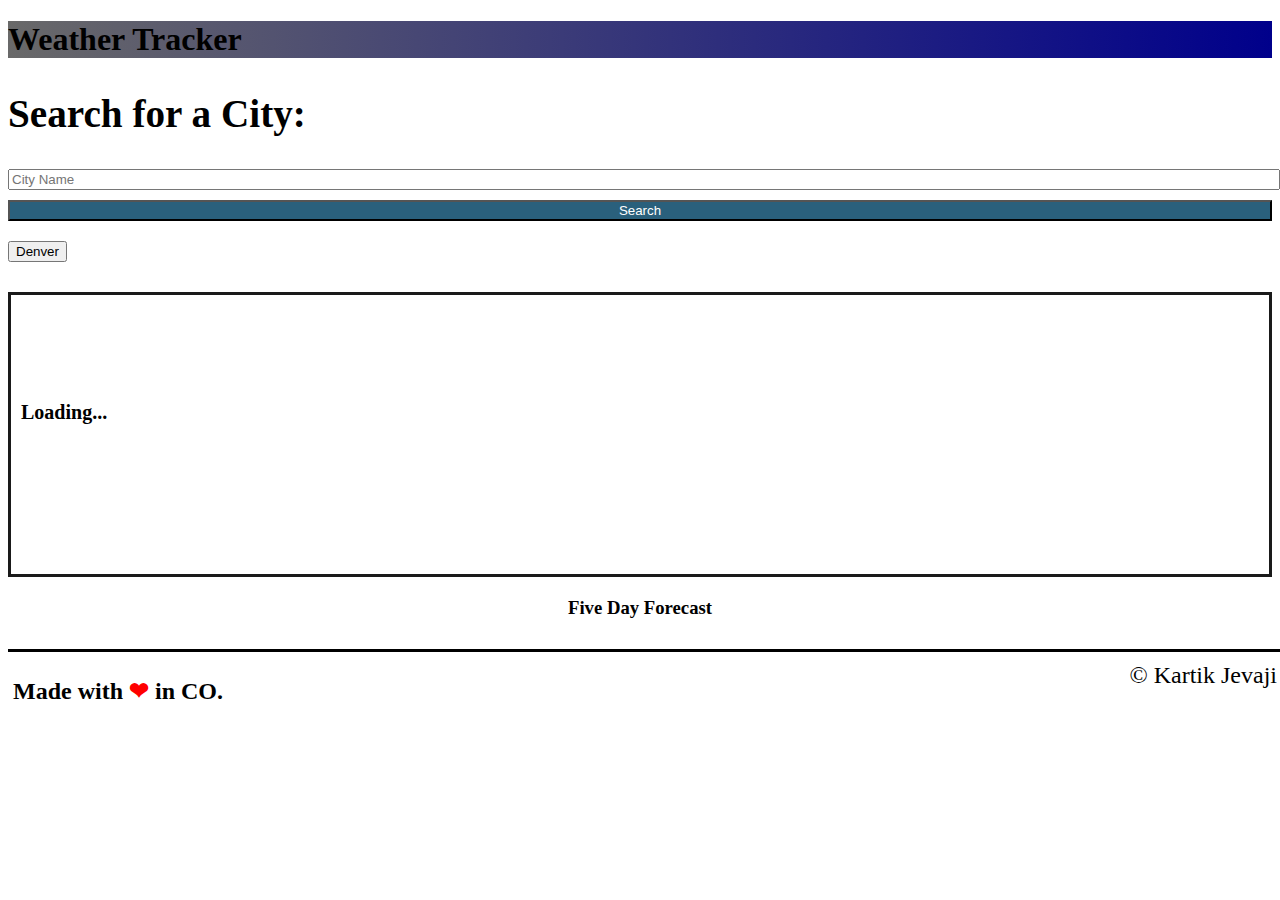
<file: index.html>
<!doctype html>
<html lang="en">
<head>
    <meta charset="UTF-8">
    <meta name="viewport"
          content="width=device-width, user-scalable=no, initial-scale=1.0, maximum-scale=1.0, minimum-scale=1.0">
    <meta http-equiv="X-UA-Compatible" content="ie=edge">

    <!-- Styles -->
    <link rel="stylesheet" href="https://cdnjs.cloudflare.com/ajax/libs/bootstrap/4.6.1/css/bootstrap.min.css" integrity="sha512-T584yQ/tdRR5QwOpfvDfVQUidzfgc2339Lc8uBDtcp/wYu80d7jwBgAxbyMh0a9YM9F8N3tdErpFI8iaGx6x5g==" crossorigin="anonymous" referrerpolicy="no-referrer" />
    <link rel="stylesheet" href="https://cdnjs.cloudflare.com/ajax/libs/font-awesome/5.15.4/css/all.min.css" integrity="sha512-1ycn6IcaQQ40/MKBW2W4Rhis/DbILU74C1vSrLJxCq57o941Ym01SwNsOMqvEBFlcgUa6xLiPY/NS5R+E6ztJQ==" crossorigin="anonymous" referrerpolicy="no-referrer" />
    <link rel="stylesheet" href="./assets/css/styles.css" />

    <title>Weather Tracker</title>
</head>
<body>

<header id="title" class="container-fluid">
    <div class="row">
        <div  class="col">
            <h1 class="text-center mw-100 text-light">Weather Tracker</h1>
        </div>
    </div>
</header>

<main class="container">
    <div class="row">
        <!-- Search -->
        <aside class="col-4">
            <!-- City Search -->
            <div>
                <h2 id="citySearch">
                    Search for a City:
                </h2>
                <input class="form-control form-control-md" id="cityInput" type="text" placeholder="City Name"/>
                <button id="search-button" class="">Search</button>
            </div>

            <!-- Past City List -->
            <div id="city-list" class="d-flex flex-column">


            </div>
        </aside>


        <section class="col-8">
            <!-- Current Weather Conditions -->
            <div id="current" class="container">
                <h2></h2>
                <div class="d-flex justify-content-around align-items-center row">
                    <h1 id="cityName"></h1>
                    <h3 id="currentDate"></h3>
                </div>
                <div class="d-flex flex-column justify-content-center align-items-center">
                    <img id="currentIcon">
                    <h3 id="weatherDesc"></h3>
                    <p id="currentTemp">Loading...</p>
                    <p id="currentWind"></p>
                    <p id="currentHumid"></p>
                    <p id="currentUV"></p>
                </div>
            </div>
            <!-- Five Day Forecast -->
            <h3 id="fiveDay">Five Day Forecast</h3>
            <div class="row" id="forecast-row"></div>
        </section>

    </div>

</main>




<!-- footer -->
<footer>
    <h2>
        Made with <span style="color: red;">&#x2764;</span> in CO.
    </h2>
    <div>
        &copy; Kartik Jevaji
    </div>
</footer>

<script src="https://cdnjs.cloudflare.com/ajax/libs/jquery/3.6.0/jquery.min.js" integrity="sha512-894YE6QWD5I59HgZOGReFYm4dnWc1Qt5NtvYSaNcOP+u1T9qYdvdihz0PPSiiqn/+/3e7Jo4EaG7TubfWGUrMQ==" crossorigin="anonymous" referrerpolicy="no-referrer"></script>
<script src="https://cdnjs.cloudflare.com/ajax/libs/bootstrap/4.6.1/js/bootstrap.min.js" integrity="sha512-UR25UO94eTnCVwjbXozyeVd6ZqpaAE9naiEUBK/A+QDbfSTQFhPGj5lOR6d8tsgbBk84Ggb5A3EkjsOgPRPcKA==" crossorigin="anonymous" referrerpolicy="no-referrer"></script>
<script src="./assets/js/script.js"></script>

</body>
</html>
</file>
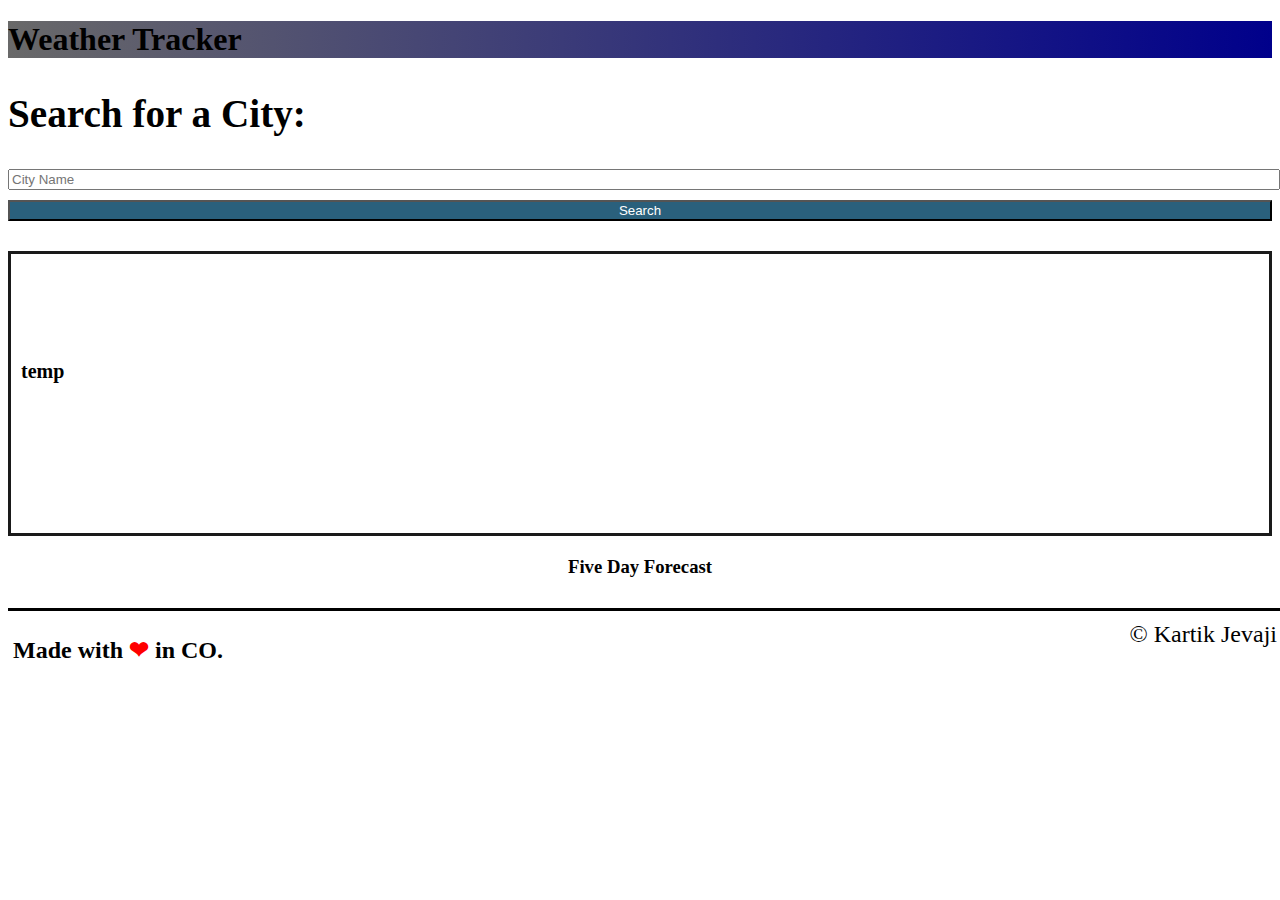
<file: scratch.html>
<!doctype html>
<html lang="en">
<head>
    <meta charset="UTF-8">
    <meta name="viewport"
          content="width=device-width, user-scalable=no, initial-scale=1.0, maximum-scale=1.0, minimum-scale=1.0">
    <meta http-equiv="X-UA-Compatible" content="ie=edge">

    <!-- Styles -->
    <link rel="stylesheet" href="https://cdnjs.cloudflare.com/ajax/libs/bootstrap/4.6.1/css/bootstrap.min.css" integrity="sha512-T584yQ/tdRR5QwOpfvDfVQUidzfgc2339Lc8uBDtcp/wYu80d7jwBgAxbyMh0a9YM9F8N3tdErpFI8iaGx6x5g==" crossorigin="anonymous" referrerpolicy="no-referrer" />
    <link rel="stylesheet" href="https://cdnjs.cloudflare.com/ajax/libs/font-awesome/5.15.4/css/all.min.css" integrity="sha512-1ycn6IcaQQ40/MKBW2W4Rhis/DbILU74C1vSrLJxCq57o941Ym01SwNsOMqvEBFlcgUa6xLiPY/NS5R+E6ztJQ==" crossorigin="anonymous" referrerpolicy="no-referrer" />
    <link rel="stylesheet" href="./assets/css/styles.css" />

    <title>Weather Tracker</title>
</head>
<body>

<header id="title" class="container-fluid">
    <div class="row">
        <div  class="col">
            <h1 class="text-center mw-100 text-light">Weather Tracker</h1>
        </div>
    </div>
</header>

<main class="container">
    <div class="row">
        <!-- Search -->
        <aside class="col-4">
            <!-- City Search -->
            <div>
                <h2 id="citySearch">
                    Search for a City:
                </h2>
                <input class="form-control form-control-md" id="cityInput" type="text" placeholder="City Name"/>
                <button id="search-button" class="">Search</button>
            </div>

            <!-- Past City List -->
            <div id="city-list" class="d-flex flex-column">


            </div>
        </aside>


        <section class="col-8">
            <!-- Current Weather Conditions -->
            <div id="current" class="container">
                <h2></h2>
                <div class="d-flex justify-content-around align-items-center row">
                    <h1 id="cityName"></h1>
                    <h3 id="currentDate"></h3>
                </div>
                <div class="d-flex flex-column justify-content-center align-items-center">
                    <img id="currentIcon">
                    <h3 id="weatherDesc"></h3>
                    <p id="currentTemp">temp</p>
                    <p id="currentWind"></p>
                    <p id="currentHumid"></p>
                    <p id="currentUV"></p>
                </div>
            </div>
            <!-- Five Day Forecast -->
            <h3 id="fiveDay">Five Day Forecast</h3>
            <div class="row" id="forecast-row">

            </div>
        </section>

    </div>

</main>




<!-- footer -->
<footer>
    <h2>
        Made with <span style="color: red;">&#x2764;</span> in CO.
    </h2>
    <div>
        &copy; Kartik Jevaji
    </div>
</footer>

<script src="https://cdnjs.cloudflare.com/ajax/libs/jquery/3.6.0/jquery.min.js" integrity="sha512-894YE6QWD5I59HgZOGReFYm4dnWc1Qt5NtvYSaNcOP+u1T9qYdvdihz0PPSiiqn/+/3e7Jo4EaG7TubfWGUrMQ==" crossorigin="anonymous" referrerpolicy="no-referrer"></script>
<script src="https://cdnjs.cloudflare.com/ajax/libs/bootstrap/4.6.1/js/bootstrap.min.js" integrity="sha512-UR25UO94eTnCVwjbXozyeVd6ZqpaAE9naiEUBK/A+QDbfSTQFhPGj5lOR6d8tsgbBk84Ggb5A3EkjsOgPRPcKA==" crossorigin="anonymous" referrerpolicy="no-referrer"></script>

<script src="./assets/js/scratch.js"></script>

</body>
</html>
</file>
<file: assets/css/styles.css>
.bg-yellow {
    background-color: #ffdf7e;
}

.currentIcon {
    font-size: 3rem;
    background-color: rgb(255, 255, 255, 0.3);
}

#current {
    margin-top: 20px;
    border: #1a1a1a solid 3px;
}

.city-button {
    margin-top: 10px;
    margin-bottom: 10px;
}

.city-button:hover {
    background-color: #2a607c;
    color: white;
}

#cityInput {
    width: 100%;
}

#cityName {
    font-size: calc(24px + 2vw);
}

#currentDate, #citySearch, #weatherDesc {
    font-size: calc(20px + 1.5vw);
}

#currentUV, #currentTemp, #currentWind, #currentHumid {
    padding: 10px;
    border-radius: 15px;
    font-weight: bold;
    font-size: 20px;
}

#fiveDay {
    margin-top: 20px;
    margin-bottom: 10px;
    text-align: center;
}

#search-button {
    width: 100%;
    margin-top: 10px;
    margin-bottom: 10px;
    color: white;
    background-color: #2a607c;
}

#search-button:hover {
    background-color: white;
    color: #2a607c;
}

#forecast-card {
    padding: 5px;
    text-align: center;
    margin-bottom: 10px;
}

#title {
    background-image: linear-gradient(to right, dimgrey, darkblue);
}

/* START footer styles */
footer {
    width: 100%;
    padding: 5px;
    display: flex;
    justify-content: space-between;
    flex-wrap: wrap;
    border-top: 3px solid;
    border-radius: 0;
    margin-top: 30px;
}

footer h4 {
    color: var(--primary-color);
    font-size: 30px;
    margin: 0;
}

footer div {
    line-height: 1.5;
    text-align: right;
    font-size: 24px;
    color: var(--primary-color);
}

/* END footer styles */
</file>
